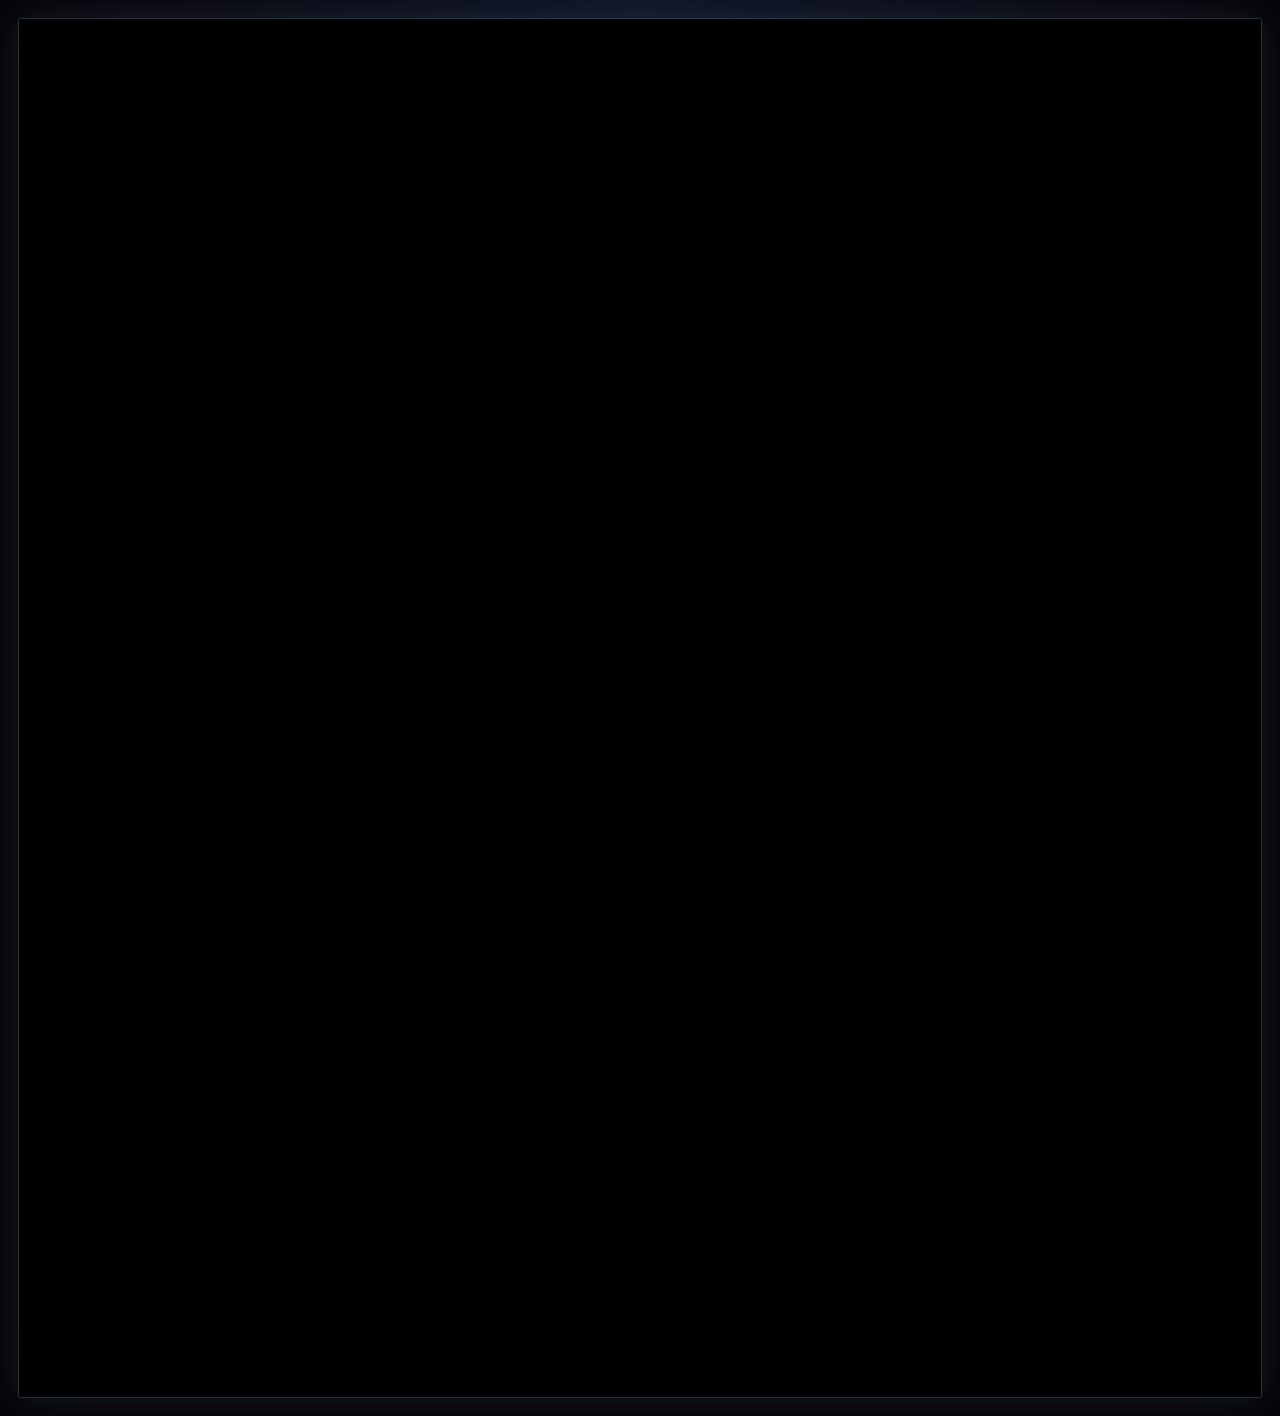
<file: swimwear.html>
<!doctype html>
<html lang="en">
<head>
<meta charset="utf-8">
<meta name="viewport" content="width=device-width,initial-scale=1,viewport-fit=cover">
<meta name="description" content="LOWMODE™ Swim Collection">
<meta name="theme-color" content="#050505">
<meta http-equiv="Cache-Control" content="no-cache,no-store,must-revalidate">
<meta http-equiv="Pragma" content="no-cache">
<meta http-equiv="Expires" content="0">
<title>LOWMODE™ Swim Collection</title>
<style>
*{box-sizing:border-box}
html,body{margin:0;background:#050505;color:#fff;font-family:Arial,Helvetica,sans-serif}
.wrap{min-height:100vh;display:flex;align-items:flex-start;justify-content:center;background:#050505}
.wrap img{display:block;width:100%;height:auto;max-width:1536px;margin:0 auto}
.fallback{min-height:100vh;display:flex;align-items:center;justify-content:center;padding:50px 20px;text-align:center;letter-spacing:.12em;text-transform:uppercase;color:#aaa}
</style>
<link rel="stylesheet" href="/future.css?v=20260926-future1">
</head>
<body>
<main class="wrap" id="swim-wrap">
  <img src="/assets/lowmode-swim-reference.jpg?v=202609190045" alt="LOWMODE swim collection" fetchpriority="high" decoding="sync" onerror="this.remove();document.getElementById('swim-wrap').className='fallback';document.getElementById('swim-wrap').textContent='LOWMODE™ Swim Collection';">
</main>
</body>
</html>
</file>
<file: future.css>
/* LOWMODE futuristic visual system — 2026 */
:root{
  --lm-bg:#030407;
  --lm-panel:rgba(10,14,22,.86);
  --lm-panel-2:rgba(16,20,30,.88);
  --lm-line:rgba(125,220,255,.20);
  --lm-line-hot:rgba(255,47,147,.28);
  --lm-cyan:#72e7ff;
  --lm-blue:#4f8cff;
  --lm-pink:#ff2f93;
  --lm-text:#f7fbff;
  --lm-muted:#9aa8b7;
  --lm-glow:0 0 34px rgba(114,231,255,.10),0 0 72px rgba(255,47,147,.06);
}
html{background:var(--lm-bg)}
body{
  background:
    radial-gradient(circle at 12% 0%,rgba(79,140,255,.13),transparent 32rem),
    radial-gradient(circle at 88% 8%,rgba(255,47,147,.10),transparent 30rem),
    linear-gradient(180deg,#05070b 0%,#020306 100%)!important;
  color:var(--lm-text)!important;
  font-family:Inter,"Helvetica Neue",Arial,sans-serif!important;
  letter-spacing:.005em;
}
body:before{
  content:"";position:fixed;inset:0;pointer-events:none;z-index:9999;opacity:.10;
  background:repeating-linear-gradient(180deg,rgba(255,255,255,.035) 0,rgba(255,255,255,.035) 1px,transparent 1px,transparent 5px);
  mix-blend-mode:soft-light;
}
::selection{background:var(--lm-cyan);color:#020306}
a,button{transition:all .22s ease}
img{image-rendering:auto;filter:saturate(1.04) contrast(1.035)}

/* chrome */
header,.site-header{
  background:rgba(3,5,9,.78)!important;
  border-bottom:1px solid var(--lm-line)!important;
  box-shadow:0 10px 34px rgba(0,0,0,.28),0 1px 0 rgba(255,47,147,.08)!important;
  backdrop-filter:blur(22px) saturate(145%)!important;
  -webkit-backdrop-filter:blur(22px) saturate(145%)!important;
}
.announcement{
  background:linear-gradient(90deg,var(--lm-cyan),#b5d8ff 42%,#ff83c3)!important;
  color:#020306!important;
  border:0!important;
  box-shadow:0 0 32px rgba(114,231,255,.20);
}
.brand,.wordmark,.footer-brand{
  color:#fff!important;
  text-shadow:0 0 16px rgba(114,231,255,.28),0 0 28px rgba(255,47,147,.12);
}
.brand sup,.wordmark sup{color:var(--lm-cyan)!important}
.links a,.nav-links a{color:#dfe8f2!important;opacity:.86}
.links a:hover,.nav-links a:hover{color:#fff!important;opacity:1;text-shadow:0 0 12px rgba(114,231,255,.5)}
.nav-cta,.button{
  border:1px solid rgba(114,231,255,.75)!important;
  background:linear-gradient(135deg,rgba(114,231,255,.96),rgba(143,173,255,.94))!important;
  color:#031019!important;
  box-shadow:0 0 24px rgba(114,231,255,.18)!important;
}
.nav-cta:hover,.button:hover{transform:translateY(-2px);box-shadow:0 0 34px rgba(114,231,255,.35)!important}
.button.ghost{background:rgba(3,8,14,.35)!important;color:#fff!important}

/* large typography */
.display,.hero h1,.shop-hero h1,.women-hero h1,.banner-copy h2,.featured-copy h2,.cat-head h2,.section h2{
  font-weight:900!important;
  letter-spacing:-.055em!important;
  text-wrap:balance;
}
.eyebrow,.collection-count,.tag,.filter-status,.cat-head span{
  color:var(--lm-cyan)!important;
  text-shadow:0 0 12px rgba(114,231,255,.22);
}

/* imagery */
.hero,.banner,.hero-strip img,.featured-card,.women-visual,.lookbook-media{
  border-color:var(--lm-line)!important;
  box-shadow:var(--lm-glow)!important;
}
.hero:after{
  background:linear-gradient(90deg,rgba(1,4,8,.90),rgba(3,7,14,.38) 58%,rgba(3,7,14,.12))!important;
}
.hero-copy{filter:drop-shadow(0 10px 24px rgba(0,0,0,.35))}
.hero h1,.shop-hero h1,.women-hero h1{
  text-shadow:0 0 28px rgba(114,231,255,.10),0 0 52px rgba(255,47,147,.06);
}

/* cards and grids */
.card,.product-card,.category-card,.women-card,.lookbook-card,.featured-card,.brand-panel,.collection-end{
  position:relative;
  background:linear-gradient(160deg,rgba(16,21,31,.94),rgba(5,7,12,.96))!important;
  border:1px solid var(--lm-line)!important;
  box-shadow:0 14px 36px rgba(0,0,0,.24),inset 0 1px 0 rgba(255,255,255,.025);
}
.card:before,.product-card:before,.category-card:before,.women-card:before,.lookbook-card:before,.featured-card:before{
  content:"";position:absolute;inset:0;pointer-events:none;z-index:2;
  background:linear-gradient(125deg,rgba(114,231,255,.055),transparent 30%,transparent 72%,rgba(255,47,147,.045));
}
.card:hover,.product-card:hover,.category-card:hover,.women-card:hover,.lookbook-card:hover{
  transform:translateY(-5px)!important;
  border-color:rgba(114,231,255,.52)!important;
  box-shadow:0 18px 44px rgba(0,0,0,.34),0 0 28px rgba(114,231,255,.10),0 0 40px rgba(255,47,147,.05)!important;
}
.media,.product-media,.category-media,.women-card .media,.lookbook-media{
  background:radial-gradient(circle at 50% 30%,#172235 0%,#090d14 48%,#030509 84%)!important;
}
.media img,.product-media img,.category-media img,.women-card img,.lookbook-media img{
  transition:transform .35s cubic-bezier(.2,.8,.2,1),filter .35s ease!important;
}
.card:hover img,.product-card:hover img,.category-card:hover img,.women-card:hover img,.lookbook-card:hover img{
  transform:scale(1.018)!important;filter:saturate(1.08) contrast(1.055)!important;
}
.copy,.meta,.product-meta,.category-meta,.women-card .meta{position:relative;z-index:3}
.price,.featured-price{color:var(--lm-pink)!important;text-shadow:0 0 14px rgba(255,47,147,.18)}

/* collection */
.jump,.filter-bar{
  background:rgba(3,5,9,.86)!important;
  border-color:var(--lm-line)!important;
  backdrop-filter:blur(18px) saturate(150%)!important;
}
.jump a,.filter-button,.women-strip span{
  border:1px solid rgba(114,231,255,.18)!important;
  background:rgba(7,11,18,.72)!important;
  color:#dfeaff!important;
}
.jump a:hover,.filter-button:hover,.filter-button.is-active,.women-strip span:hover{
  border-color:rgba(114,231,255,.58)!important;
  background:linear-gradient(135deg,rgba(114,231,255,.13),rgba(255,47,147,.09))!important;
  color:#fff!important;
  box-shadow:0 0 18px rgba(114,231,255,.08);
}
.cat{position:relative}
.cat:before{content:"";display:block;height:1px;background:linear-gradient(90deg,transparent,var(--lm-cyan),var(--lm-pink),transparent);opacity:.32;margin-bottom:18px}
.cat-head{border-color:rgba(114,231,255,.14)!important}
.media:after{color:rgba(230,244,255,.68)!important;text-shadow:0 0 8px rgba(114,231,255,.24)}

/* women + lookbook */
.women-visual{background-color:#05080d!important}
.women-card .tag,.shop-link{color:var(--lm-cyan)!important;border-color:var(--lm-cyan)!important}
.lookbook-grid{gap:14px!important}
.lookbook-card figcaption{background:linear-gradient(180deg,rgba(12,17,25,.98),rgba(4,7,11,.98))!important;border-top:1px solid var(--lm-line)!important}

/* footer */
footer,.site-footer{border-color:var(--lm-line)!important;background:rgba(2,4,7,.86)!important}
.footer-meta{color:var(--lm-muted)!important}

/* swim page */
.wrap{background:radial-gradient(circle at 50% 0%,rgba(79,140,255,.12),transparent 38rem),#030407!important;padding:18px!important}
.wrap img{border:1px solid var(--lm-line)!important;box-shadow:var(--lm-glow)!important;border-radius:2px}

@media(max-width:720px){
  body:before{opacity:.07}
  .card:hover,.product-card:hover,.category-card:hover,.women-card:hover,.lookbook-card:hover{transform:none!important}
  .hero-copy{padding-bottom:54px!important}
}
@media(prefers-reduced-motion:reduce){*{scroll-behavior:auto!important;transition:none!important;animation:none!important}}

/* Crisp storefront finish */
.brand-emblem{display:none!important}
.nav-links{min-width:0;max-width:100%;overflow-x:auto;white-space:nowrap;scrollbar-width:thin;gap:clamp(12px,1.7vw,24px)}
.nav-links a,.nav-cta{font-size:.75rem;letter-spacing:.11em}
.jump-inner{gap:10px}
.jump a{display:inline-flex;min-height:42px;align-items:center;padding:9px 13px;font-size:.72rem;letter-spacing:.1em}
.grid{gap:18px}
.card{border-color:rgba(185,220,255,.18);transition:transform .2s ease,border-color .2s ease,box-shadow .2s ease}
.card:hover{transform:translateY(-3px);border-color:rgba(185,220,255,.55);box-shadow:0 18px 38px rgba(0,0,0,.32)}
.media{background:radial-gradient(circle at 50% 30%,#172c43 0,#0a1019 56%,#07090c 100%);padding:12px}
.media-swim{padding:0;background:#07121d}
.media-swim img{width:100%;height:100%;object-fit:cover;transition:transform .25s ease}
.card:hover .media-swim img{transform:scale(1.025)}
.meta{padding:16px}
.meta h3{font-size:1rem;letter-spacing:.02em;line-height:1.25}
.price{font-size:1.2rem}
.meta p{font-size:.875rem;line-height:1.5;color:#c0c2c6}
.tag{font-size:.7rem;color:#a9e7ff}
@media(max-width:760px){.nav-links{gap:14px}.nav-links a,.nav-cta{font-size:.68rem}.grid{gap:12px}.media{padding:8px}.media-swim{padding:0}.meta{padding:14px}.meta p{font-size:.875rem}}
@media(prefers-reduced-motion:reduce){.card,.media-swim img,.nav-cta{transition:none!important}.card:hover{transform:none}}


/* Clear, simple storefront */
body{background:linear-gradient(180deg,#07090d,#030407)!important}
body:before{display:none!important}
.card:before,.product-card:before,.category-card:before,.women-card:before,.lookbook-card:before,.featured-card:before{display:none!important}
.nav-cta,.button{background:#72e7ff!important;border-color:#72e7ff!important;box-shadow:none!important}
.nav-cta:hover,.button:hover{background:#b9dcff!important;border-color:#b9dcff!important;box-shadow:none!important}
.card,.product-card,.category-card,.women-card,.lookbook-card,.featured-card,.brand-panel,.collection-end{box-shadow:none!important}
.all-products{margin:26px 0 0;text-align:center}
.shop-hero{padding-bottom:24px}
.price,.featured-price{text-shadow:none!important}

.hero-actions{display:flex;flex-wrap:wrap;gap:10px;margin-top:24px}
</file>
